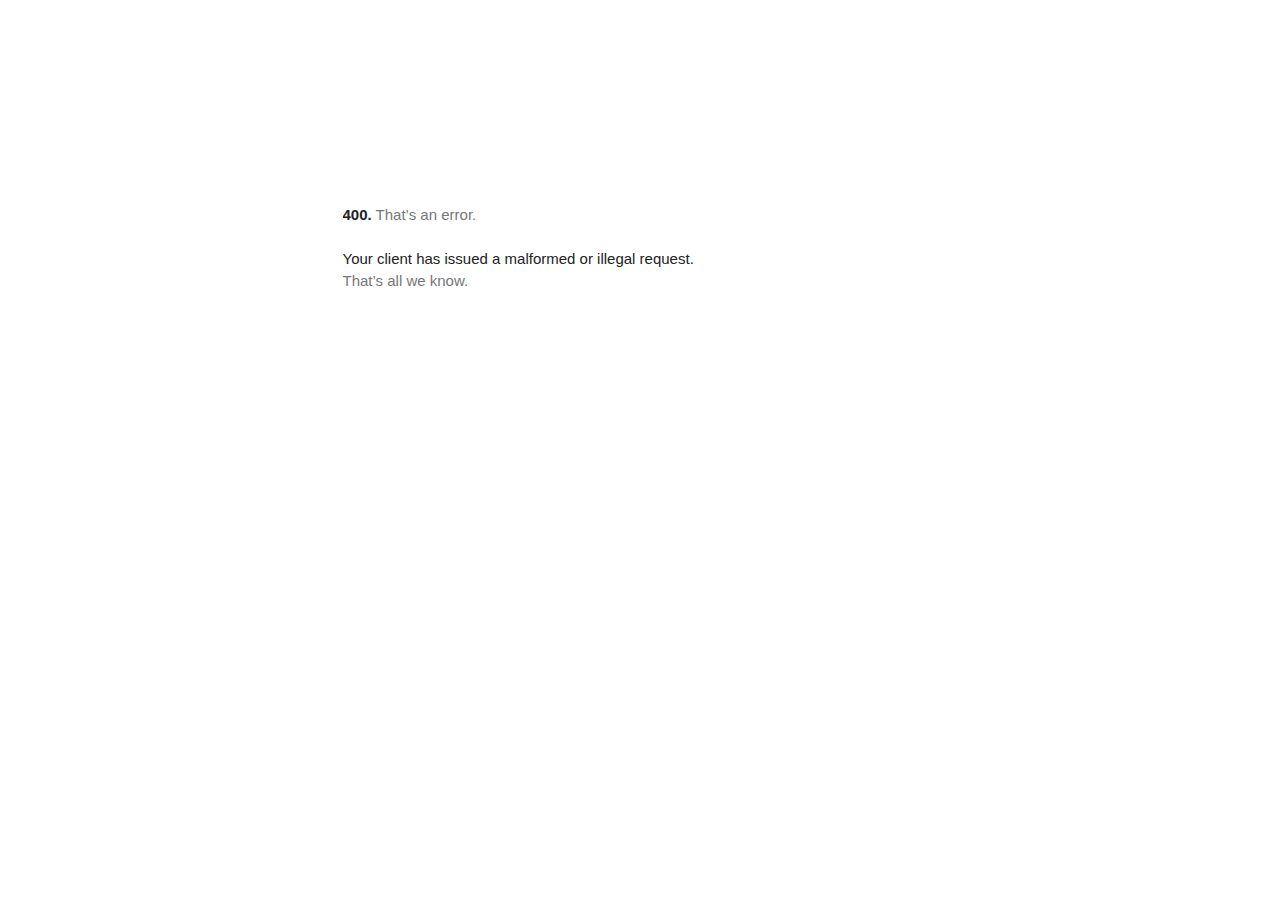
<file: wisdom/tess/static/child1_files/gtm5445.html>
<!DOCTYPE html>
<html lang=en>
  <meta charset=utf-8>
  <meta name=viewport content="initial-scale=1, minimum-scale=1, width=device-width">
  <title>Error 400 (Bad Request)!!1</title>
  <style>
    *{margin:0;padding:0}html,code{font:15px/22px arial,sans-serif}html{background:#fff;color:#222;padding:15px}body{margin:7% auto 0;max-width:390px;min-height:180px;padding:30px 0 15px}* > body{background:url(//www.google.com/images/errors/robot.png) 100% 5px no-repeat;padding-right:205px}p{margin:11px 0 22px;overflow:hidden}ins{color:#777;text-decoration:none}a img{border:0}@media screen and (max-width:772px){body{background:none;margin-top:0;max-width:none;padding-right:0}}#logo{background:url(//www.google.com/images/branding/googlelogo/1x/googlelogo_color_150x54dp.png) no-repeat;margin-left:-5px}@media only screen and (min-resolution:192dpi){#logo{background:url(//www.google.com/images/branding/googlelogo/2x/googlelogo_color_150x54dp.png) no-repeat 0% 0%/100% 100%;-moz-border-image:url(//www.google.com/images/branding/googlelogo/2x/googlelogo_color_150x54dp.png) 0}}@media only screen and (-webkit-min-device-pixel-ratio:2){#logo{background:url(//www.google.com/images/branding/googlelogo/2x/googlelogo_color_150x54dp.png) no-repeat;-webkit-background-size:100% 100%}}#logo{display:inline-block;height:54px;width:150px}
  </style>
  <a href=//www.google.com/><span id=logo aria-label=Google></span></a>
  <p><b>400.</b> <ins>That’s an error.</ins>
  <p>Your client has issued a malformed or illegal request.  <ins>That’s all we know.</ins>
</file>
